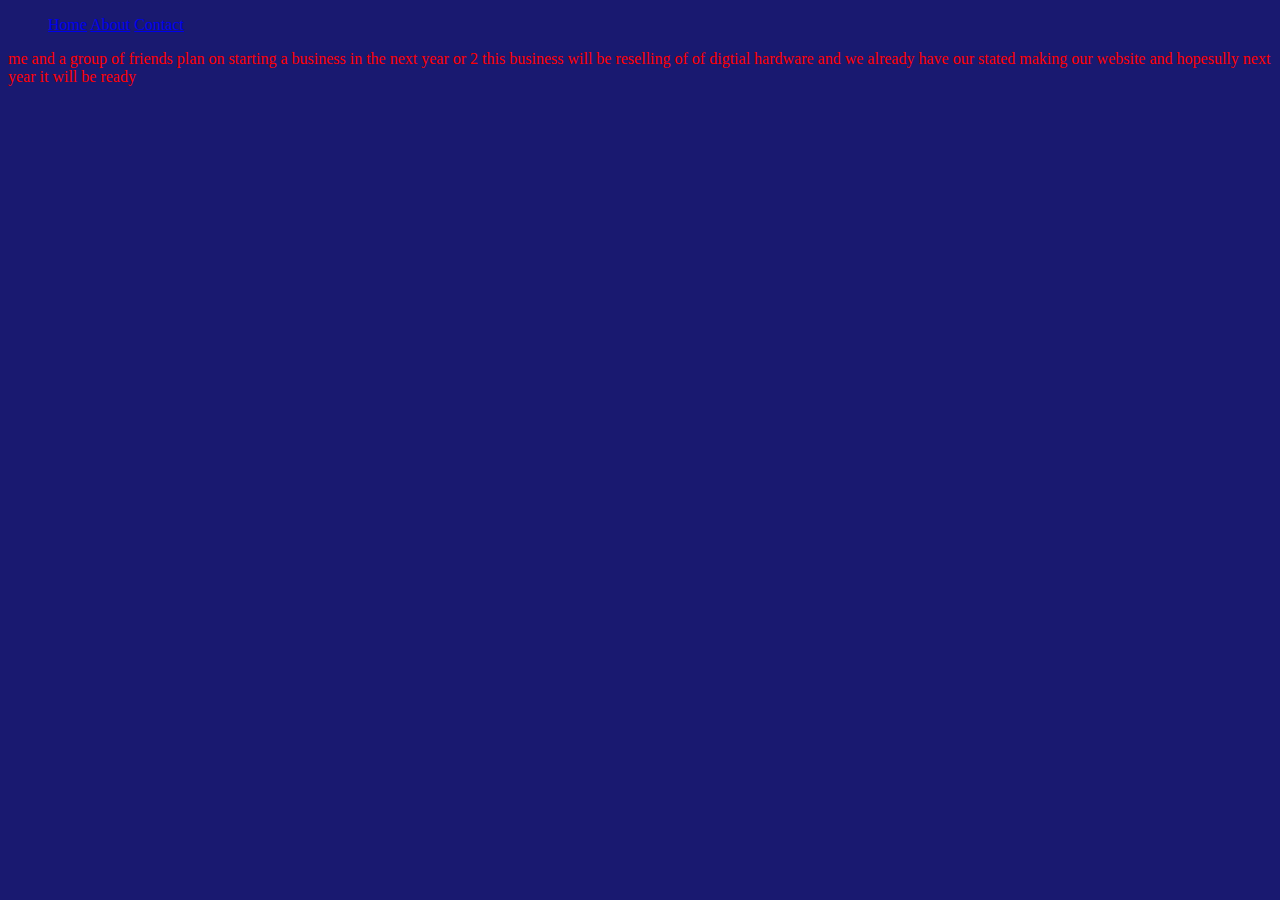
<file: About.html>
<!DOCTYPE html>
<html>
<head>
	<title>About</title>
	<link rel="stylesheet" type="text/css" href="./css.css">
</head>
<body>
	<ul>
	<a href="./HOME.html">Home</a>
	<a href="./About.html">About</a>
	<a href="./Contact.html">Contact</a>
</ul>
	me and a group of friends plan on starting a business in the next year or 2 this business will be reselling of of digtial hardware
	and we already have our stated making our website and hopesully next year it will be ready
</body>
</html>
</file>
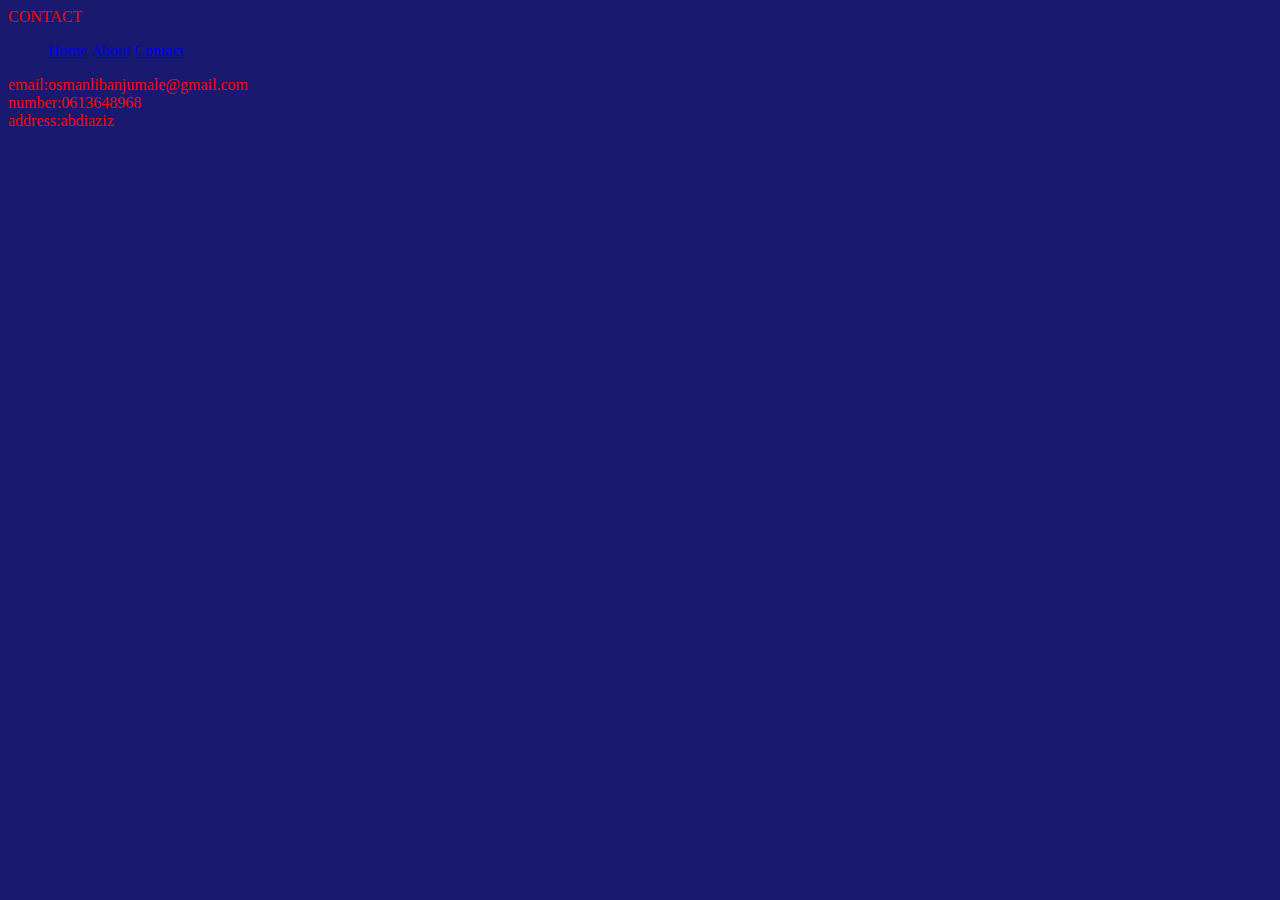
<file: Contact.html>
<!DOCTYPE html>
<html>
<head>
	<div><header>CONTACT</header></div>
	<title>contact</title>
	<link rel="stylesheet" type="text/css" href="./css.css">
</head>
<body>
	<ul>
	<a href="./HOME.html">Home</a>
	<a href="./About.html">About</a>
	<a href="./Contact.html">Contact</a>
</ul>
	<div>email:osmanlibanjumale@gmail.com</div>
	<div>number:0613648968</div>
	<div>address:abdiaziz</div>
</body>
</html>
</file>
<file: css.css>
body {
	background: #191970
}
body {
	color: red
}
</file>
